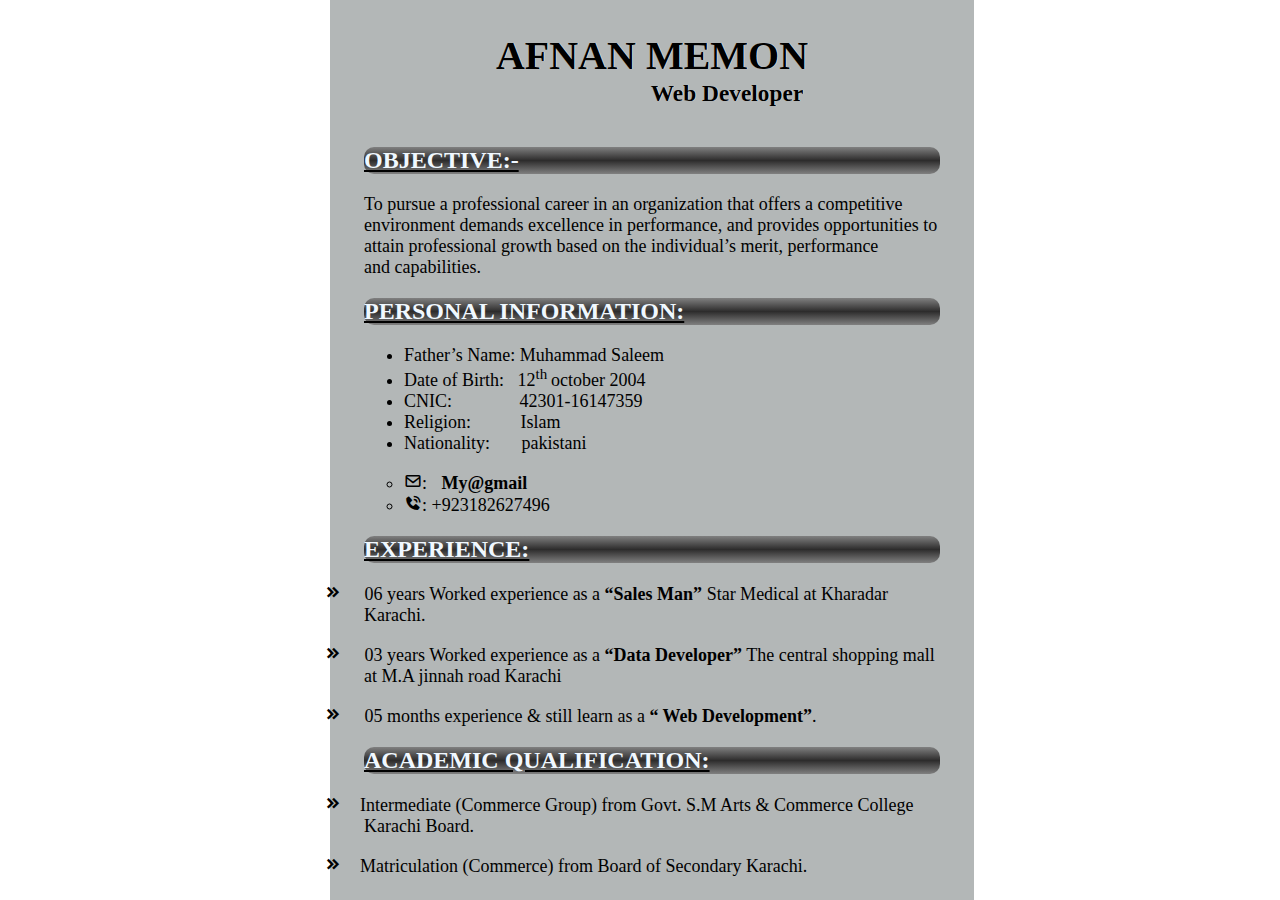
<file: index.html>
<!DOCTYPE html>
<html lang="en">

<head>
    <meta charset="UTF-8">
    <meta name="viewport" content="width=device-width, initial-scale=1.0">
    <title>My CV</title>
    <link href='https://unpkg.com/boxicons@2.1.4/css/boxicons.min.css' rel='stylesheet'>
    <link rel="stylesheet" href="style.css">
</head>

<body>
    <div class="container">
        <div class="main">
            <div class="name">
                <h1>AFNAN MEMON</h1>
                <h3>Web Developer</h3>
            </div>
            <div class="heading">
                <h2>OBJECTIVE:- </h2>
            </div>
            <div class="objpara">
                <p>To pursue a professional career in an organization that offers a competitive environment demands
                    excellence in performance, and provides opportunities to attain professional growth based on the
                    individual’s merit, performance and capabilities.</p>
            </div>
            <div class="heading">
                <h2>PERSONAL INFORMATION: </h2>
            </div>
            <div class="infopara">

                <ul>
                    <li>Father’s Name: Muhammad Saleem</li>
                    <li>Date of Birth:&nbsp;&nbsp; 12<sup>th </sup> october 2004</li>
                    <li>CNIC:&nbsp;&nbsp;&nbsp;&nbsp;&nbsp;&nbsp;&nbsp;&nbsp;&nbsp;&nbsp;&nbsp;&nbsp;&nbsp;&nbsp;&nbsp;42301-16147359
                    </li>
                    <li>Religion:&nbsp;&nbsp;&nbsp;&nbsp;&nbsp;&nbsp;&nbsp;&nbsp;&nbsp;&nbsp; Islam </li>
                    <li>Nationality:&nbsp;&nbsp;&nbsp;&nbsp;&nbsp;&nbsp; pakistani </li>
                </ul>
                <ul type="circle">
                    <li> <i class='bx bx-envelope bx-tada'></i>: <a href="mailto:afnanmemon28@gmail.com">My@gmail</a></li>


                    <li><i class='bx bxs-phone-call bx-tada'></i>:  +923182627496</li>

                </ul>
            </div>
            <div class="heading">
                <h2>EXPERIENCE:</h2>

            </div>
            <div class="para">
                <p> <i class='bx bxs-chevrons-right bx-fade-right'></i>&nbsp;&nbsp;&nbsp;&nbsp;
                    06 years Worked experience as a <b>“Sales Man”</b> Star Medical at Kharadar Karachi. </p>
                <p><i class='bx bxs-chevrons-right bx-fade-right'></i>&nbsp;&nbsp;&nbsp;&nbsp;
                    03 years Worked experience as a <b><q>Data Developer</q></b> The central shopping mall at M.A jinnah
                    road Karachi</p>
                <p><i class='bx bxs-chevrons-right bx-fade-right'></i>&nbsp;&nbsp;&nbsp;&nbsp;
                    05 months experience & still learn as a <b><q> Web Development</q></b>.</p>
            </div>
            <div class="heading">
                <h2>ACADEMIC QUALIFICATION:</h2>
            </div>
            <div class="para">
                <p><i class='bx bxs-chevrons-right bx-fade-right'></i>&nbsp;&nbsp;&nbsp;&nbsp;Intermediate (Commerce Group) from Govt. S.M Arts & Commerce College Karachi Board. </p>

                <p><i class='bx bxs-chevrons-right bx-fade-right'></i>&nbsp;&nbsp;&nbsp;&nbsp;Matriculation (Commerce) from Board of Secondary Karachi.</p>
            </div>


        </div>
    </div>
</body>

</html>
</file>
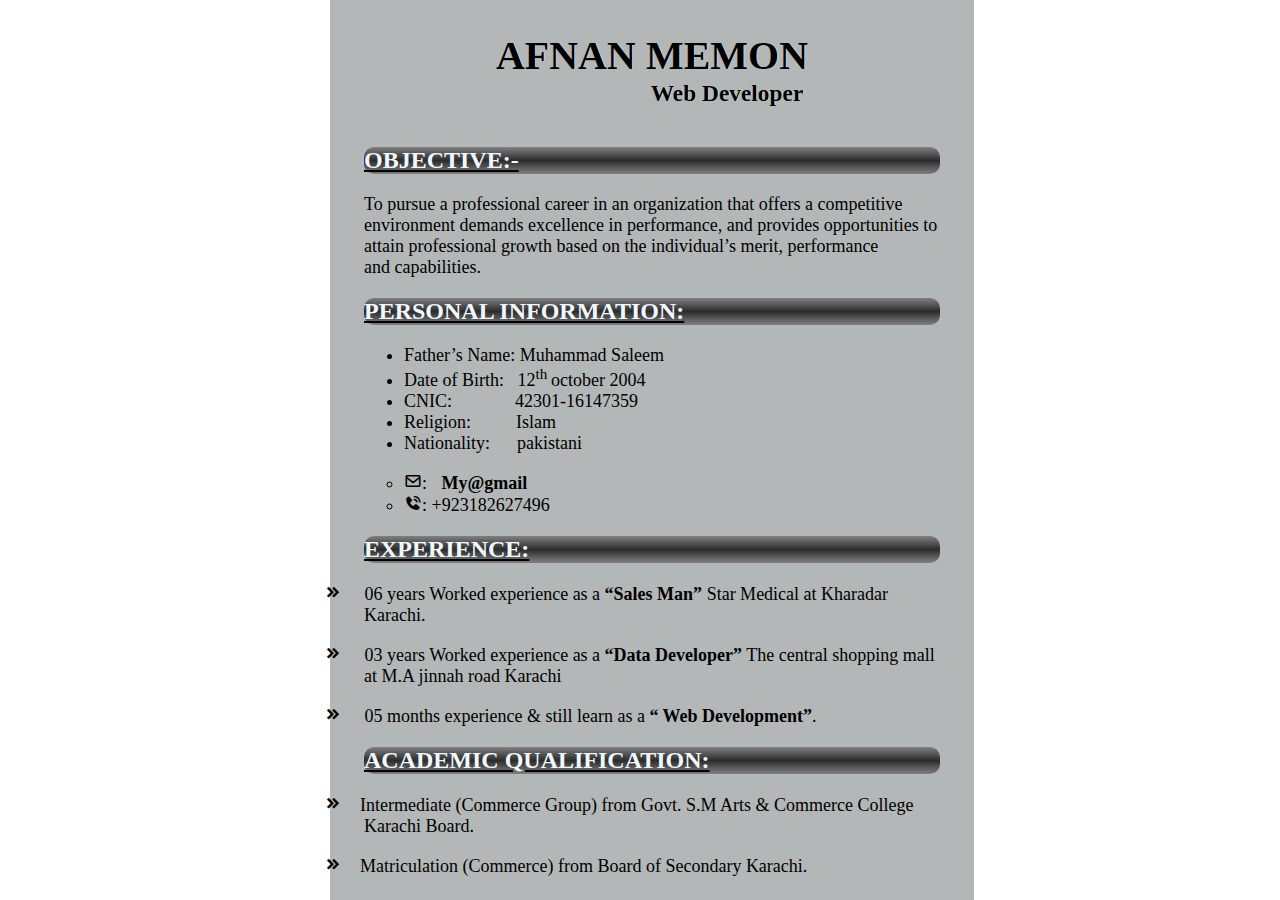
<file: cv.html>
<!DOCTYPE html>
<html lang="en">

<head>
    <meta charset="UTF-8">
    <meta name="viewport" content="width=device-width, initial-scale=1.0">
    <title>My CV</title>
    <link href='https://unpkg.com/boxicons@2.1.4/css/boxicons.min.css' rel='stylesheet'>
    <link rel="stylesheet" href="style.css">
</head>

<body>
    <div class="container">
        <div class="main">
            <div class="name">
                <h1>AFNAN MEMON</h1>
                <h3>Web Developer</h3>
            </div>
            <div class="heading">
                <h2>OBJECTIVE:- </h2>
            </div>
            <div class="objpara">
                <p>To pursue a professional career in an organization that offers a competitive environment demands
                    excellence in performance, and provides opportunities to attain professional growth based on the
                    individual’s merit, performance and capabilities.</p>
            </div>
            <div class="heading">
                <h2>PERSONAL INFORMATION: </h2>
            </div>
            <div class="infopara">

                <ul>
                    <li>Father’s Name: Muhammad Saleem</li>
                    <li>Date of Birth:&nbsp;&nbsp; 12<sup>th </sup> october 2004</li>
                    <li>CNIC:&nbsp;&nbsp;&nbsp;&nbsp;&nbsp;&nbsp;&nbsp;&nbsp;&nbsp;&nbsp;&nbsp;&nbsp;&nbsp;&nbsp;42301-16147359
                    </li>
                    <li>Religion:&nbsp;&nbsp;&nbsp;&nbsp;&nbsp;&nbsp;&nbsp;&nbsp;&nbsp; Islam </li>
                    <li>Nationality:&nbsp;&nbsp;&nbsp;&nbsp;&nbsp; pakistani </li>
                </ul>
                <ul type="circle">
                    <li> <i class='bx bx-envelope bx-tada'></i>: <a href="mailto:afnanmemon28@gmail.com">My@gmail</a></li>


                    <li><i class='bx bxs-phone-call bx-tada'></i>: +923182627496</li>

                </ul>
            </div>
            <div class="heading">
                <h2>EXPERIENCE:</h2>

            </div>
            <div class="para">
                <p> <i class='bx bxs-chevrons-right bx-fade-right'></i>&nbsp;&nbsp;&nbsp;&nbsp;
                    06 years Worked experience as a <b>“Sales Man”</b> Star Medical at Kharadar Karachi. </p>
                <p><i class='bx bxs-chevrons-right bx-fade-right'></i>&nbsp;&nbsp;&nbsp;&nbsp;
                    03 years Worked experience as a <b><q>Data Developer</q></b> The central shopping mall at M.A jinnah
                    road Karachi</p>
                <p><i class='bx bxs-chevrons-right bx-fade-right'></i>&nbsp;&nbsp;&nbsp;&nbsp;
                    05 months experience & still learn as a <b><q> Web Development</q></b>.</p>
            </div>
            <div class="heading">
                <h2>ACADEMIC QUALIFICATION:</h2>
            </div>
            <div class="para">
                <p><i class='bx bxs-chevrons-right bx-fade-right'></i>&nbsp;&nbsp;&nbsp;&nbsp;Intermediate (Commerce Group) from Govt. S.M Arts & Commerce College Karachi Board. </p>

                <p><i class='bx bxs-chevrons-right bx-fade-right'></i>&nbsp;&nbsp;&nbsp;&nbsp;Matriculation (Commerce) from Board of Secondary Karachi.</p>
            </div>


        </div>
    </div>
</body>

</html>
</file>
<file: style.css>
body {
    margin: 0;
    padding: 0;

}

.container {
    position: relative;
    display: flex;
    /* top: 10px; */
    left: 80px;
    width: 50%;
    justify-content: center;
    align-items: center;
    border: 2px solid rgb(179, 183, 183);
    background-color: rgb(179, 183, 183);
    margin-left: 380px;
    min-height: 99.5vh;
}

.main {
    position: sticky;
    width: 90%;
    display: inline-block;
    justify-content: center;
    align-items: center;
}

.name {
    text-align: center;
    text-shadow: 0.5px 0 0px whitesmoke;
    font-size: 20px;


}

.name h3 {
    margin-top: -25px;
    margin-bottom: 40px;
    margin-left: 150px
}

.heading {
    text-decoration: underline;
    background: linear-gradient(gray, rgb(45, 44, 44), gray);
    border-radius: 10px;
    color: aliceblue;
    font-size: 18px;
    text-decoration-color: black;

}

.objpara {
    font-size: 18px
}

.para {
    font-size: 18px;
}

.para i {
    margin-left: -40px;

}

.infopara ul {
    font-size: 18px
}

.infopara a {
    margin-left: 10px;
    text-decoration: none;
    color: #000;
    font-weight: 600;
}

.infopara a:hover {
    text-decoration: underline;
    color: rgb(10, 18, 238);
}

@media only screen and (max-width:1600px){
    .container{
        margin-left: 350px;
    }
}
@media only screen and (max-width:1440px){
    .container{
    margin-left: 300px;
}
}



@media only screen and (max-width:1350px) {
   

    .heading {
        font-size: 16px;
    }
}

@media only screen and (max-width:1350px){
    .container{
        margin-left: 250px ;
    }
}
@media only screen and (max-width:1250px){
    .container{
        margin-left: 230px ;
    }
}

@media only screen and (max-width:1100px){
    .container{
        /* left: 0px ; */
        width: 100%;
        margin-left: -80px;
        min-height: 99.5vh;

    }
}

 
@media only screen and (max-width:989px) {
    .name h1{
        font-size: 35px;

    }
    .name h3{
        font-size: 23px ;
    }
    .heading{
        font-size: 15px;
    }
}

@media only screen and (max-width:935px) {
    
    .name h3{
        margin-left: 120px;
    }
}

@media only screen and (max-width:860px){
   
    .heading{
        font-size: 12px ;
    }
    .name h1{
        font-size: 25px;

    }
    .name h3{
        font-size: 17px;
    }
}


@media only screen and (max-width:768px){
    .container{
        /* left: 0px ; */
        width: 100%;
        margin-left: -80px;
        min-height: 99.5vh;

    }

    .objpara{
        font-size: 13px;
    }
    .infopara ul{
        font-size: 13px;
        padding: 10px;
    }
    .para{
        padding-left: 20px;
        font-size: 13px;
    }
    .heading{
        margin-left: 0px;
    }
    
}
</file>
